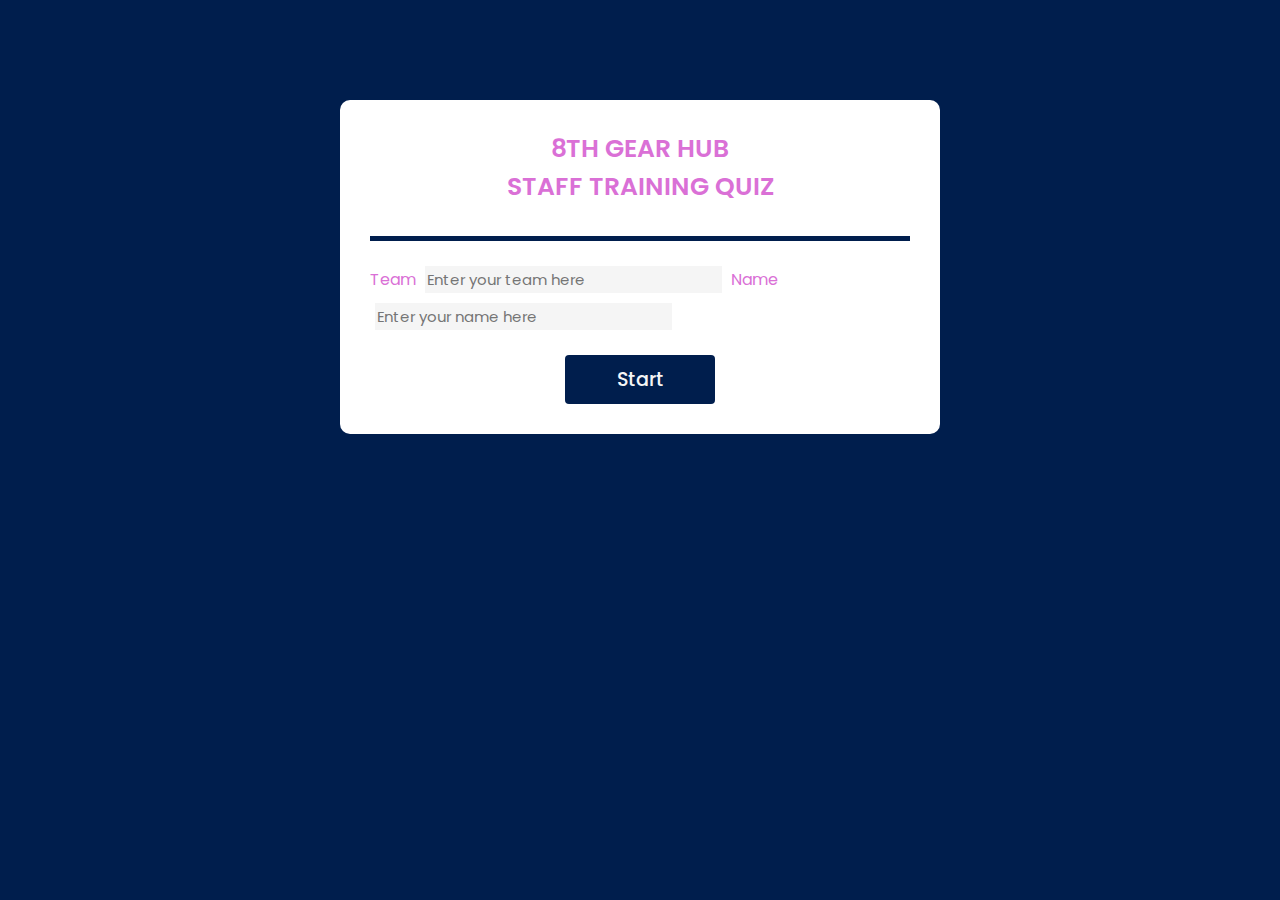
<file: index.html>
<!DOCTYPE html>
<html lang="en">
  <head>
    <meta charset="UTF-8">
    <meta name="viewport" content="width=device-width, initial-scale=1.0">
    <title>8TH GEAR HUB & VENTURE STUDIO</title>
    <link rel="stylesheet" href="style.css">
  </head>
  <body>
    <div class="app">
      <div id="login">
        <h1>
          <p>8TH GEAR HUB</p>
          <p>STAFF TRAINING QUIZ</p>
        </h1>
        <div class="settings">
          <label for="team">Team</label>
          <input id="team" placeholder="Enter your team here" list="teams">
          <datalist id="teams">
            <option value="Technical">
            <option value="Administrative">
            <option value="Creative Design">
            <option value="Digital Marketing">
            <option value="Venture Studio">
            <option value="Sales">
            <option value="Accounts">
          </datalist>

          <label for="name">Name</label>
          <input id="name" placeholder="Enter your name here" list="names">
          <datalist id="names">
            <option value="Opeyemi Bioku">
            <option value="Boluwatife">
            <option value="John Adegbenro">
            <option value="Sola">
            <option value="Babatunde">
            <option value="Aisha Adeleke">
            <option value="Goke Olaniran">
            <option value="Kolawole">
            <option value="Moses Okafor">
            <option value="Oluwademilade Adeyemo">
            <option value="Malcolm">
            <option value="Khadija">
            <option value="Abdulhakeem">
          </datalist>
        </div>

        <div>
          <button id="start-btn">Start</button>
        </div>
      </div>

      <div id="quiz" style="display: none;">
        <h1>
          <p>8TH GEAR</p>
          <p>STAFF TRAINING QUIZ</p>
        </h1>
        <h2 id="question">Question goes here</h2>

        <div id="answer-buttons">
          <button class="btn"></button>
          <button class="btn"></button>
          <button class="btn"></button>
          <button class="btn"></button>
        </div>

        <button id="next-btn" style="display: none;">Next</button>
        <button id="end-btn">End</button>

      </div>
    </div>

    <script src="script.js"></script>
  </body>
</html>
</file>
<file: style.css>
@import url(https://fonts.googleapis.com/css?family=Poppins:100,100italic,200,200italic,300,300italic,regular,italic,500,500italic,600,600italic,700,700italic,800,800italic,900,900italic);
*{
    margin: 0;
    padding: 0;
    font-family: 'Poppins', sans-serif;
    box-sizing: border-box;
}

body{
    background: #001e4d;
}

.app{
    background: white;
    width: 90%;
    max-width: 600px;
    margin: 100px auto 0;
    border-radius: 10px;
    padding: 30px;
}

.app h1{
    font-size: 25px;
    color: orchid;
    font-weight: 600;
    border-bottom: 5px solid #001e4d;
    padding-bottom: 30px;
    text-align: center;   
}

#quiz{
    display: none;
    padding: 20px 0;
}

.btn{
    background: whitesmoke;
    color: #222;
    font-weight: 500;
    width: 100%;
    border: 1px solid #222;
    padding: 10px;
    margin: 10px 0;
    text-align: left;
    border-radius: 4px;
    cursor: pointer;
    transition: all 0.3s;
}

.btn:hover:not([disabled]){
    background-color: orchid;
    color: whitesmoke;   
}

.btn:disabled{
    cursor: no-drop;
}

#start-btn{
    background: #001e4d;
    color: whitesmoke;
    font-weight: 500;
    font-size: larger;
    width: 150px;
    border: 0;
    padding: 10px 10px 10px 10px;
    margin: 20px auto 0;
    border-radius: 4px;
    cursor: pointer;
    display: flex;
    flex-wrap: nowrap;
    justify-content: center;
}

#next-btn{
    background: #060150bd;
    color: whitesmoke;
    font-weight: 500;
    width: 150px;
    border: 0;
    padding: 10px;
    margin: 20px auto 0;
    border-radius: 4px;
    cursor: pointer;
    display: none;
}

#end-btn{
    background: #060150bd;
    color: whitesmoke;
    font-weight: 500;
    width: 150px;
    border: 0;
    padding: 10px;
    margin: 20px auto 0;
    border-radius: 4px;
    cursor: pointer;
    display: none;
}

.correct{
    background: lightgreen;
}

.incorrect{
    background: red;
}

label{
    color: orchid;
}

input{
    border: 2px solid whitesmoke ;
    margin: 5px;
    background-color: whitesmoke;
    color: #001e4d;
    font-size: 15px;
    
}

.settings{
    padding-top: 20px;
}

.name{
    padding-right: 5px;
}

#question{
    padding-top: 20px;
    font-size: 18px;
    color: #060150bd;
    font-weight: 600;
}
</file>
